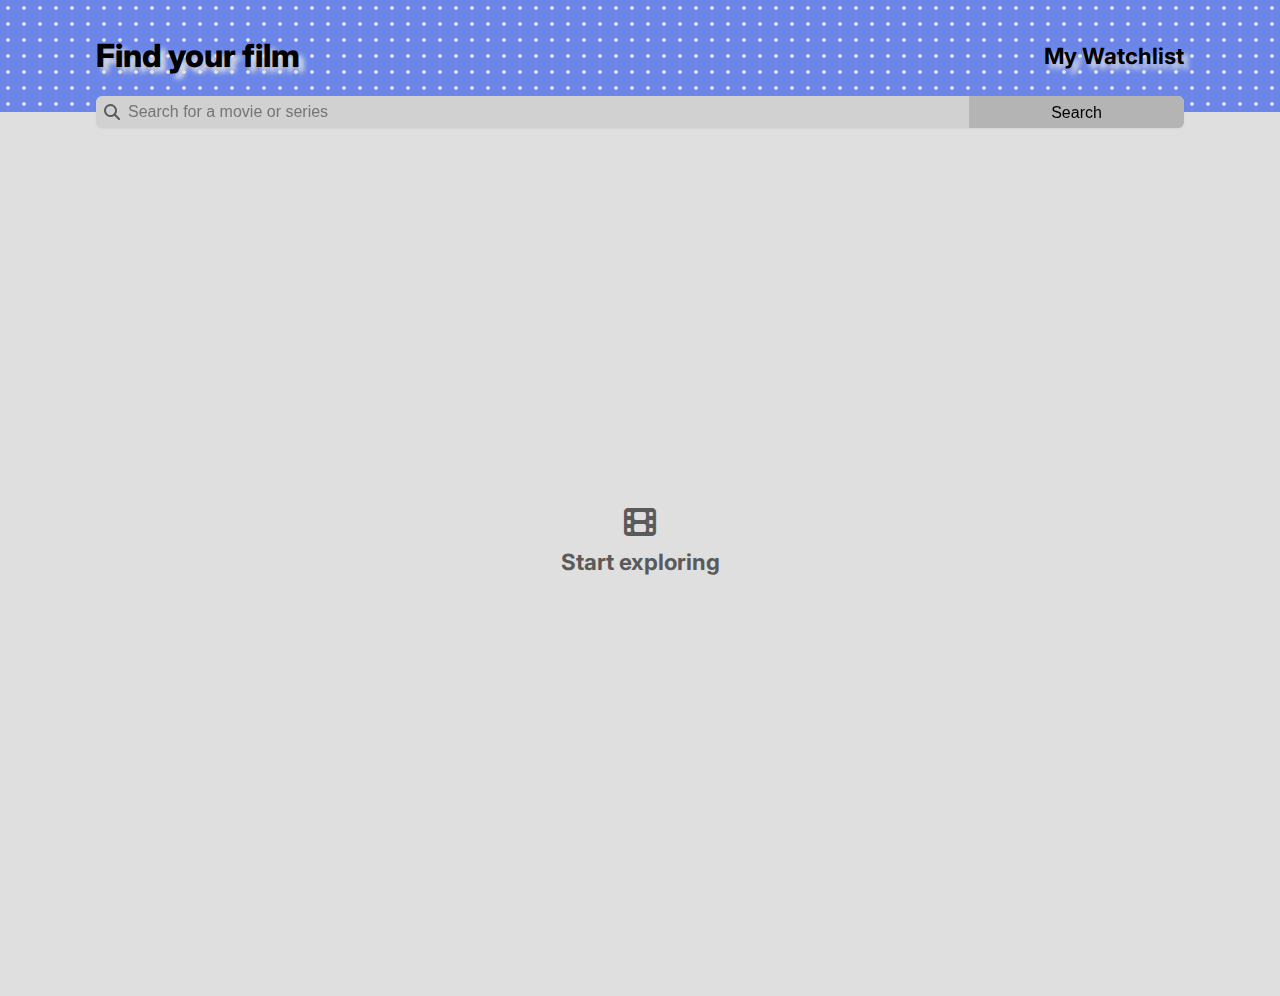
<file: index.html>
<!DOCTYPE html>
<html lang="en">
<head>
    <meta charset="UTF-8">
    <meta http-equiv="X-UA-Compatible" content="IE=edge">
    <meta name="viewport" content="width=device-width, initial-scale=1.0">
    <link rel="stylesheet" href="https://cdnjs.cloudflare.com/ajax/libs/font-awesome/6.4.0/css/all.min.css">    
    <link rel="preconnect" href="https://fonts.googleapis.com">
    <link rel="preconnect" href="https://fonts.gstatic.com" crossorigin>
    <link href="https://fonts.googleapis.com/css2?family=Inter:wght@400;500;700;800&display=swap" rel="stylesheet">
    <link href="./style.css" rel="stylesheet">
    <title>Movie Watchlist</title>
</head>
<body class="container">
    <header class="container">
        <div class="inner-container">
            <h1>Find your film</h1>
            <h4><a href="./watchlist.html">My Watchlist</a></h4>
        </div>
        
        <form class="inner-container">
            <label for="search-bar" id="search-icon" class="search-bar"><i class="fa-solid fa-magnifying-glass"></i></label>
            <input id="search-bar" class="search-bar" type="text" placeholder="Search for a movie or series"/>    
            <input id="search-button" type="submit" value="Search">
        </form>
    </header>
    
    <main>
            <div id="start-app" class="start-app">
                <h1><i class="fa-solid fa-film"></i></h1>
            <h4>Start exploring</h4>
            </div>
    </main>
    
    <script src="index.js"></script>
</body>
</html>
</file>
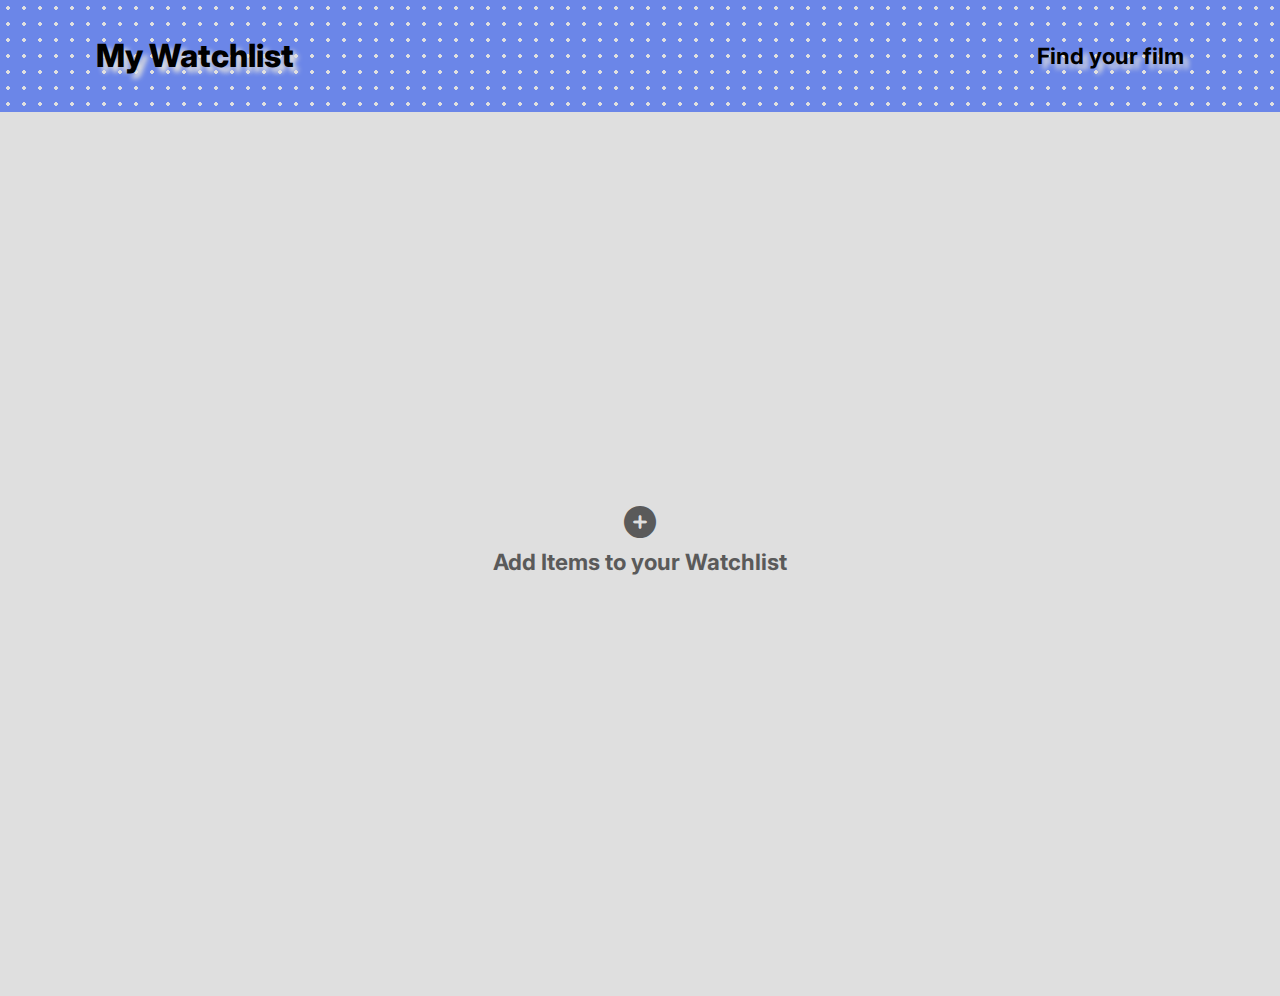
<file: watchlist.html>
<!DOCTYPE html>
<html lang="en">
<head>
    <meta charset="UTF-8">
    <meta http-equiv="X-UA-Compatible" content="IE=edge">
    <meta name="viewport" content="width=device-width, initial-scale=1.0">
    <link rel="stylesheet" href="https://cdnjs.cloudflare.com/ajax/libs/font-awesome/6.4.0/css/all.min.css">    
    <link rel="preconnect" href="https://fonts.googleapis.com">
    <link rel="preconnect" href="https://fonts.gstatic.com" crossorigin>
    <link href="https://fonts.googleapis.com/css2?family=Inter:wght@400;500;700;800&display=swap" rel="stylesheet">
    <link href="./style.css" rel="stylesheet">
    <title>Movie Watchlist</title>
</head>
<body class="container">
    <header class="container">
        <div class="inner-container">
            <h1>My Watchlist</h1>
            <h4><a href="./index.html">Find your film</a></h4>
        </div>
    </header>
    <main>
    </main>
    <script src="watchlist.js"></script>
</body>
</html>
</file>
<file: style.css>
* {
    box-sizing: border-box;
    margin: 0 auto;
}

img {
    max-width: 100%;
    display: block;
}

body {
    color: #000000;
    background-color: #DFDFDF;
    font-family: 'Inter', sans-serif;
    display: flex;
    flex-direction: column;
    height: 100%;
    overflow-x: hidden;
    overflow-y: auto;
}

/* ---- TYPO ---- */

h1,
h4,
h3,
p {
    margin: 0;
    line-height: 1rem;
}

h1 {
    font-size: 2rem;
    font-weight: 800;
}

h4 {
    font-size: 1.4rem;
    font-weight: 700;
}

input {
    font-size: 1rem;
    padding: .5em;
}

/* ---- STYLING ---- */

a {
    text-decoration: none;
    color: inherit;
    cursor: pointer;
}

a:visited,
a:hover,
a:active {
    color: inherit;
    cursor: pointer;
}

/*Fixes the event.target returning the icon inside of the button*/
button > * {
    pointer-events: none;
}

.container {
    width: 1367px;
    margin: 0 auto;
}

.inner-container {
    width: 85%;
}

main,
header {
    width: 100%;
}

header {
    background-color: #6b86e8;
    opacity: 1;
    background-image: radial-gradient(#DFDFDF 2px, #6b86e8 2px);
    background-size: 1em 1em;
    position: fixed;
    height: fit-content;
    padding: 3rem 0;
}

div.inner-container {
    display: flex;
    justify-content: space-between;
    align-items: center;
    height: 100%;
    text-shadow: #DFDFDF 0.3em 0.3em 0.3em ;
    border: #5A5A5A;
}

form {
    height: 2rem;
    position: absolute;
    bottom: -1em;
    left: 50%;
    transform: translateX(-50%);
    display: flex;
    box-shadow: 0px 1px 2px rgba(0, 0, 0, 0.05);
    background-color: #D1D1D2;
    border-radius: 6px;
}

.search-bar {
    color: #5A5A5A;
}

#search-icon {
    width: 1.5em;
    padding-left: .5em;
    height: 100%;
    margin: 0;
    display: flex;
    align-items: center;
}

#search-bar,
#search-bar::selection {
    width: 100%;
    border: none;
    background-color: #D1D1D2;
}

#search-bar:focus,
input:focus {
    outline: none
}

#search-button {
    width: 25%;
    border: none;
    background-color: #B4B4B4;
    border-radius: 0 6px 6px 0;
    color: #000000;
}

#search-button:hover {
    cursor: pointer;
}

main {
    height: 100%;
    background-color: #DFDFDF;
    display: flex;
    flex-direction: column;
    justify-content:center;
    align-items: center;
    margin-top: 5rem;
    padding: 3em 0;
}

.start-app {
    height: calc(100vh - 5rem);
    color: #5A5A5A;
    display: flex;
    flex-direction: column;
    justify-content:center;
    align-items: center;
}

.start-app a {
    display: flex;
    flex-direction: column;
    align-items:center;
}

.start-app h1 {
    margin-bottom: 1rem;
}

.start-app:hover {
    cursor: pointer;
}

.content,
.content-title,
.content-info {
    display: flex;
}

.content {
    padding: 1.6rem 0;
    border-bottom: 0.5px solid #D3D3D3;
}

.content:first-child {
    margin-top: 1rem;
}

.content:last-child {
    border-bottom: none;
}

.content img {
    height: 9.2rem;
    margin-left: 0;
    margin-right: 1.6rem;
}

.content-text {
    margin-left: 0;
    align-items: baseline;
}

.content-info p {
    margin-right: 1rem;
    margin-top: 0.65rem;
    min-width: 3rem;
}

.content-info button {
    border: none;
    background-color: #DFDFDF;
    color: #000000;
    cursor: pointer;
    margin: 0;
    padding: 0;
    align-self: end;
}

.content p,
.content-info button {
    font-size: 0.75rem;
}

.star-icon {
    color: #0139FA;
    margin-right: 0.1rem;
    margin-left: 0.5rem;
}

.content-plot {
    color: #5A5A5A;
    font-size: 0.875rem;
    margin-top: 0.5rem;
}

/* ---- Media Queries ---- */

@media (max-width: 1366px) {
    .container {
        width: 100vw;
    }
}

@media (max-width: 550px) {
    .content {
        flex-direction: column;
    }
    
    .content img {
        margin-bottom: 1.6rem;
    }
}

@media (max-width: 480px) {
    h1 {
        font-size: 1.6rem;
        font-weight: 800;
    }
    
    h4 {
        font-size: 0.9rem;
        font-weight: 700;
    } 
}

@media (max-width: 360px) {
    h1 {
        font-size: 1.1em;
        font-weight: 800;
    }
    
    h4 {
        font-size: 0.8em;
        font-weight: 700;
    } 
    
    input::placeholder {
        font-size: 0.8em;
    }
    
}

@media (max-height: 580px) {
    header {
        height: fit-content;
    }
}
</file>
